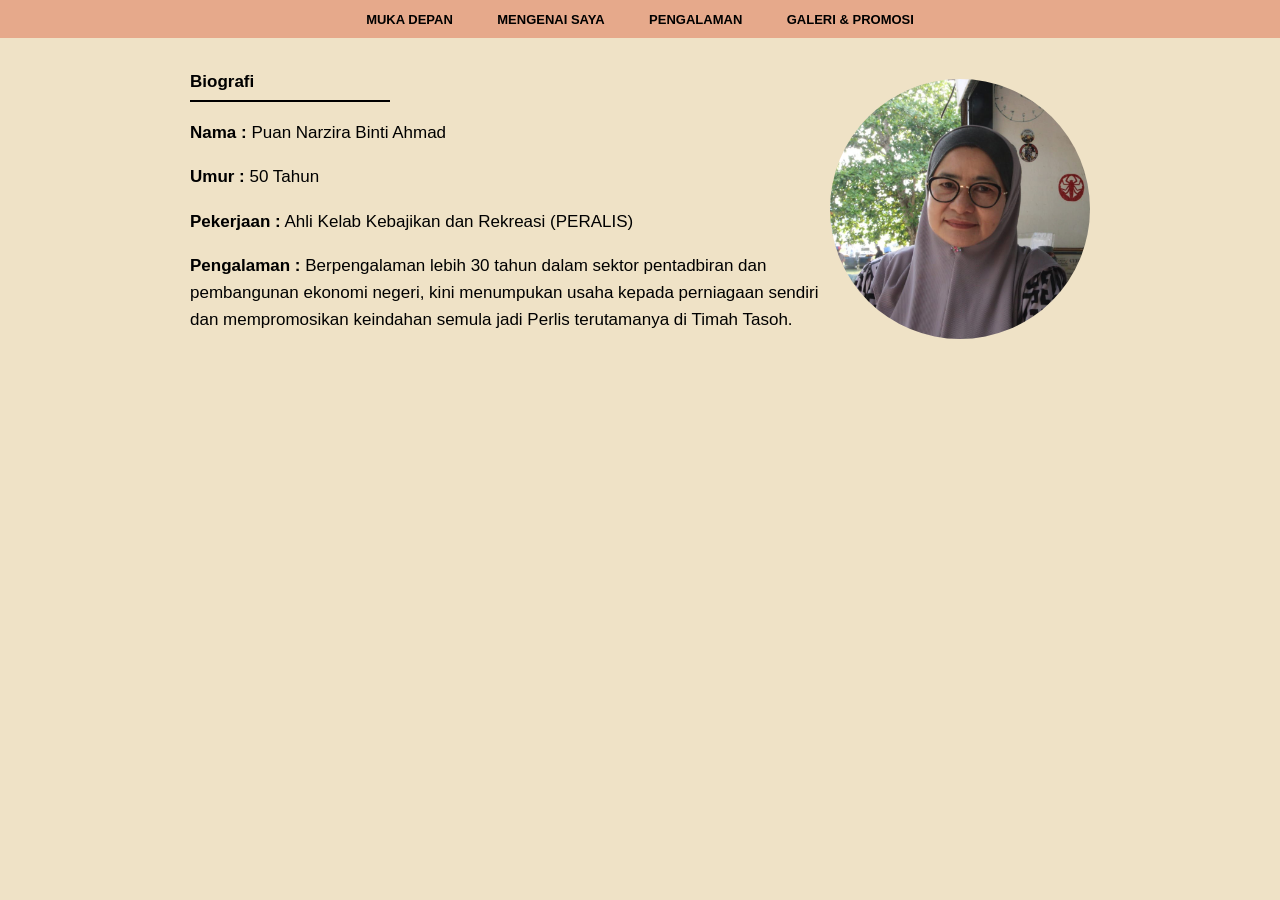
<file: index.html>
<!DOCTYPE html>
<html>
<head>
<title>Muka Depan</title>
<link rel="stylesheet" href="style.css">
</head>

<body>

<nav>
<a href="index.html">MUKA DEPAN</a>
<a href="mengenai.html">MENGENAI SAYA</a>
<a href="pengalaman.html">PENGALAMAN</a>
<a href="galeri.html">GALERI & PROMOSI</a>
</nav>

<div class="container section bio">

<div class="text">
<div class="title">Biografi</div>

<p><b>Nama :</b> Puan Narzira Binti Ahmad</p>
<p><b>Umur :</b> 50 Tahun</p>
<p><b>Pekerjaan :</b> Ahli Kelab Kebajikan dan Rekreasi (PERALIS)</p>
<p><b>Pengalaman :</b> Berpengalaman lebih 30 tahun dalam sektor pentadbiran dan pembangunan ekonomi negeri, kini menumpukan usaha kepada perniagaan sendiri dan mempromosikan keindahan semula jadi Perlis terutamanya di Timah Tasoh.</p>

</div>

<img src="profile.jpg" class="profile-img">

</div>

</body>
</html>
</file>
<file: style.css>
body {
    margin: 0;
    font-family: Arial, sans-serif;
    background-color: #efe2c6;
}

/* NAVBAR */
nav {
    background-color: #e6a98b;
    padding: 10px 0;
    text-align: center;
}

nav a {
    text-decoration: none;
    color: black;
    margin: 0 20px;
    font-size: 13px;
    font-weight: bold;
}

/* CONTAINER */
.container {
    width: 900px; /* FIXED supaya sama macam PDF */
    margin: 30px auto;
}

/* SECTION */
.section {
    margin-bottom: 50px;
}

/* TITLE */
.title {
    font-weight: bold;
    border-bottom: 2px solid black;
    width: 200px;
    padding-bottom: 5px;
    margin-bottom: 15px;
}

/* TEXT */
.text {
    font-size: 17px;
    line-height: 1.6;
}

/* BIOGRAFI LAYOUT */
.bio {
    display: flex;
    justify-content: space-between;
    align-items: center;
}

/* PROFILE IMAGE */
.profile-img {
    width: 260px;
    height: 260px;
    border-radius: 50%;
    object-fit: cover;
}

/* CENTER IMAGE */
.center-img {
    display: block;
    margin: 20px auto;
    width: 500px;
    border-radius: 10px;
}

/* GALERI LAYOUT */
.galeri {
    display: flex;
    justify-content: space-between;
    align-items: center;
}

/* SMALL SPACING */
ul {
    padding-left: 20px;
    font-size: 16px;
    line-height: 1.8;
}
</file>
